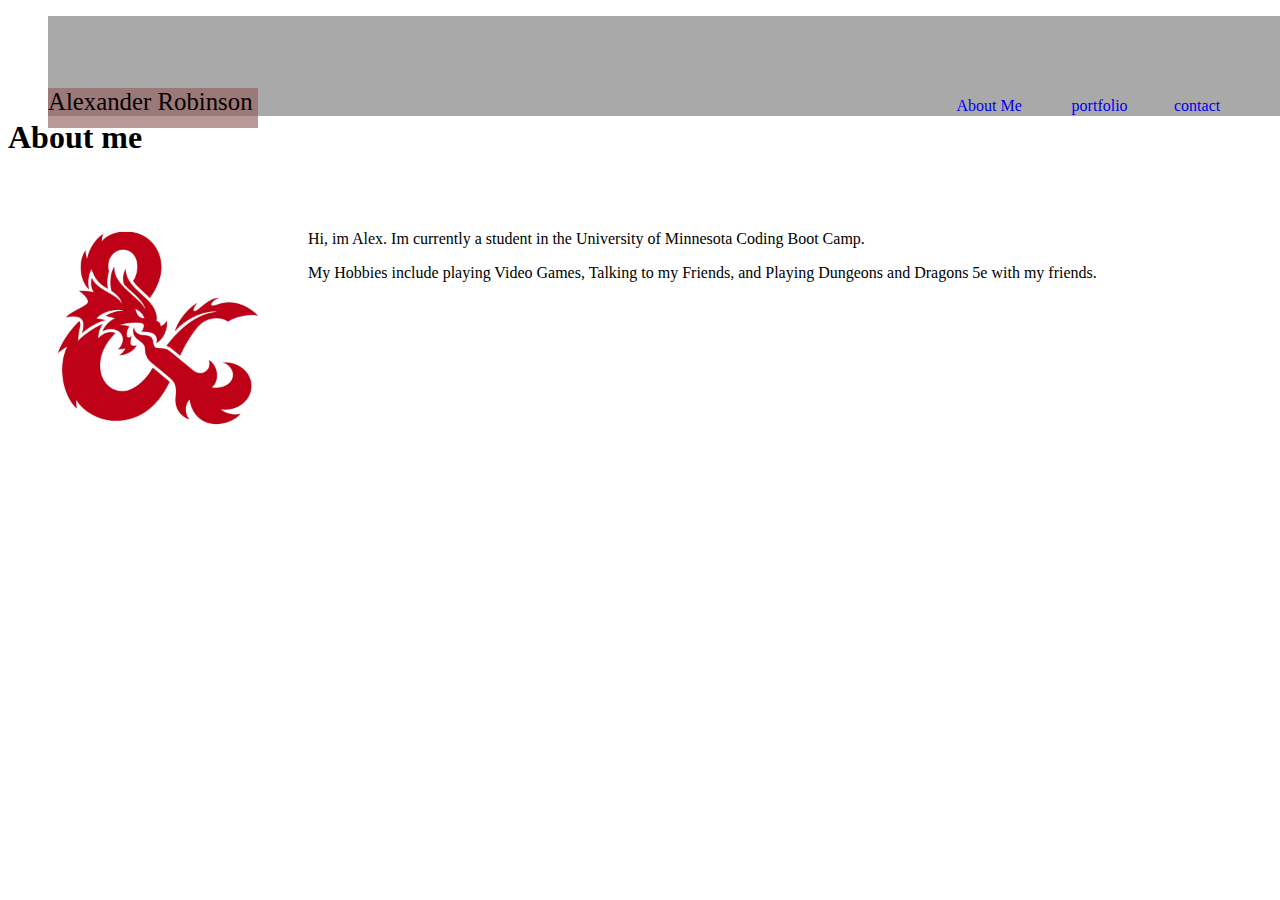
<file: index.html>
<!DOCTYPE html>
<html lang="en">
        <link rel="stylesheet" type="text/css" href="assets/style.css">
<head> 
        <br>
        <br>
        <br>
        <br>
    <!--<h3 class="about"> About</h3>
    <h3 class="portfolio"> /Portfolio/</h3>
    <h3 class="contact"> Contact</h3> -->
    <div class="box-set">
        <figure class=" background"></figure>
        <figure class=" box name">Alexander Robinson</figure>
        <figure class=" box about"><a href="index.html">About Me</a></figure>
        <figure class="box portfolio"><a href="/assets/portfolio.html">portfolio</a></figure>
        <figure class="box contact"><a href="/assets/contact.html">contact</a></figure>
      </div>
</head>
<body>
    <br>
    <h1>About me</h1>
    <img id="DnD" src="assets/DnD.jpg" alt="Dungeons and Dragons"width="300px" height="300px">
    <br>
    <br>
    <p>Hi, im Alex. Im currently a student in the University of Minnesota Coding Boot Camp.</p>
    <p>My Hobbies include playing Video Games, Talking to my Friends, and Playing Dungeons and Dragons 5e with my friends.</p>    
</body>
</html>
</file>
<file: assets/style.css>
style
.box-set {
   position: relative;
  height: 100px;
  width: 1000px;
  background: darkgray;
  
}
.background
{
  position: absolute;
  height: 100px;
  width: 1500px;
  background: darkgray;
  top: 0%;
}
.box{
  position: absolute;
   width: 66px;
   height: 150px;
   top: 9%
   ;
   
 }
.name {
  
  top: 7%;
  width: 210px;
  height: 40px;
  background: rgba(150, 95, 95, 0.644);
  font-size: 155%;
}
img {
    float: left;
  }
  .contact {
right: 0%;
  }

  
  .portfolio {
    right: 8%;
  }
  
  .about {
    right: 17%;
  }

  
A 
  {text-decoration: none;

}
</file>
